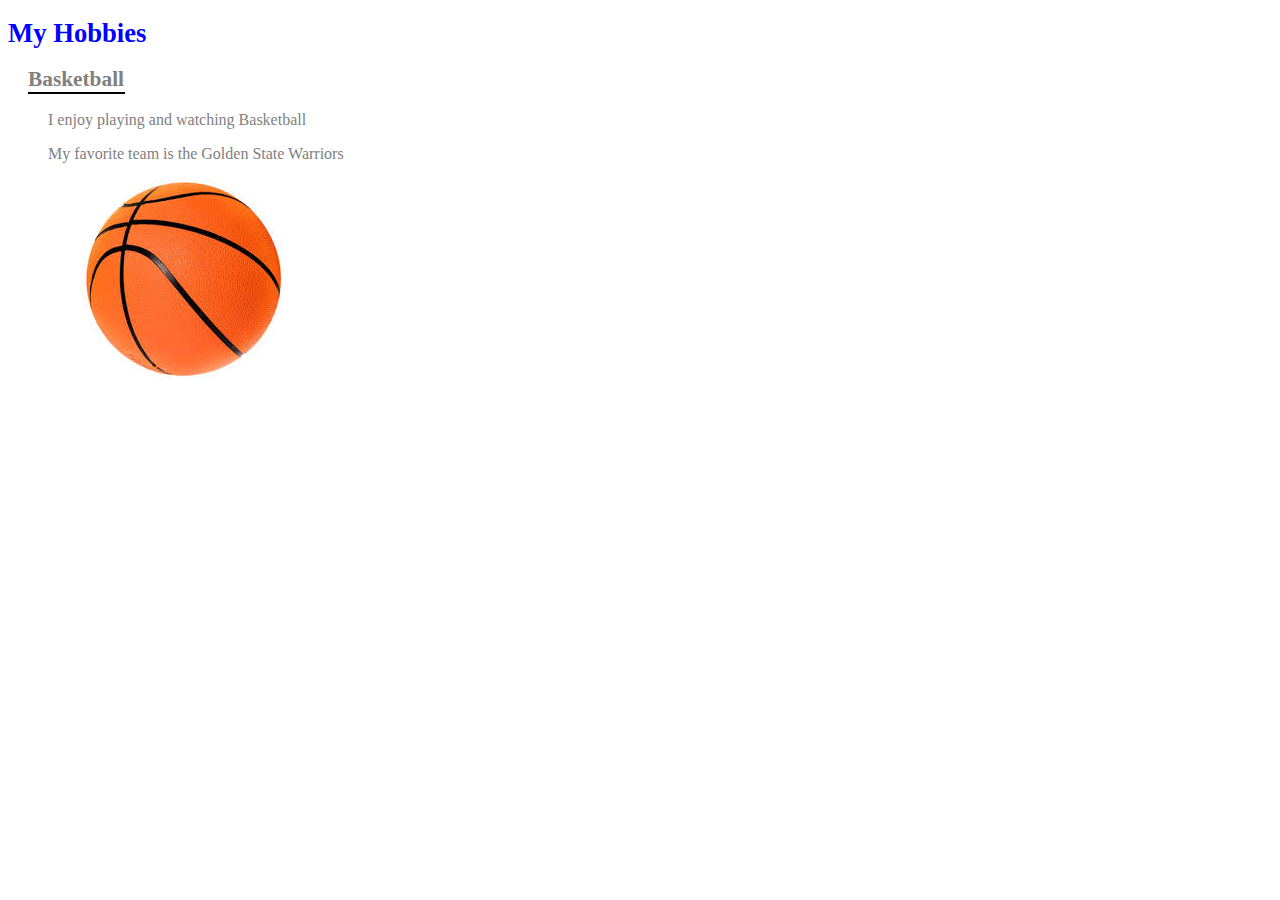
<file: Index.html>
<!DOCTYPE html>
<HTML lang="en">
    <head>
        <title>Welcome!
        </title>
        <link rel="icon" type="image/png" href="images/favicon.jpg">
        <link rel="stylesheet" type="text/css" href="css/styles2.css">
    </head>
    <body>
        <h1>
            My Hobbies
        </h1>
        <h2>
            Basketball
        </h2>
        <p>I enjoy playing and watching Basketball</p>
        <p>My favorite team is the Golden State Warriors</p>
        <img src="images/basketball.jpg" alt="Basketball">
    </body>
</HTML>
</file>
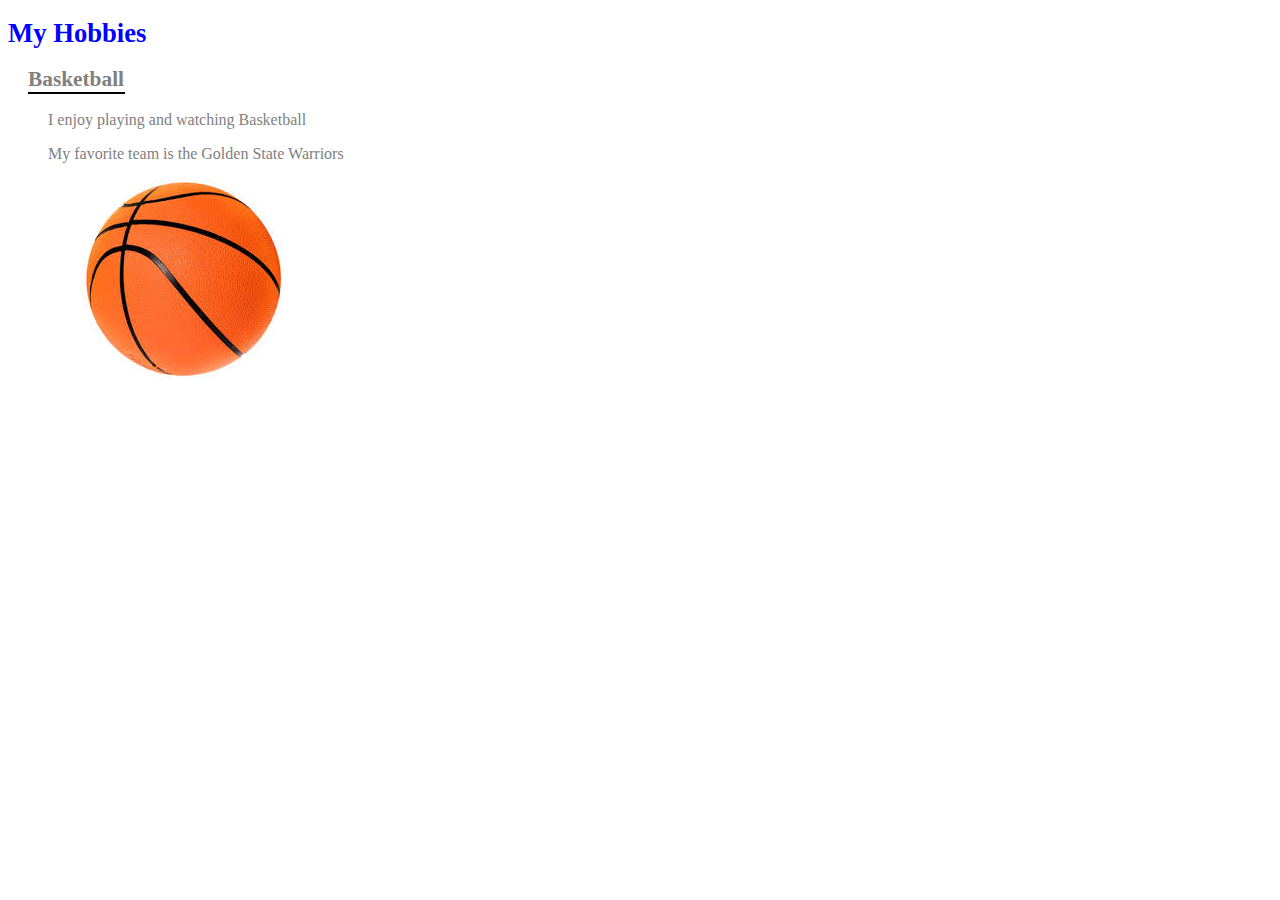
<file: Hobby.html>
<!DOCTYPE html>
<HTML lang="en">
    <head>
        <title>Welcome!
        </title>
        <link rel="stylesheet" type="text/css" href="css/styles.css">
    </head>
    <body>
        <h1>
            My Hobbies
        </h1>
        <h2>
            Basketball
        </h2>
        <p>I enjoy playing and watching Basketball</p>
        <p>My favorite team is the Golden State Warriors</p>
        <img src="images/basketball.jpg" alt="Basketball">
    </body>
</HTML>
</file>
<file: css/styles2.css>
h1 {
    color: blue;
    font-size: 20pt;
}

h2 {
    color: grey;
    font-size: 16pt;
    margin-left: 20px;
    border-bottom: solid 2px black;
    width: 97px;
}

p {
    color: grey;
    margin-left: 40px;
}

img {
    margin-left: 50px;
}
</file>
<file: css/styles.css>
h1 {
    color: blue;
    font-size: 20pt;
}

h2 {
    color: grey;
    font-size: 16pt;
    margin-left: 20px;
    border-bottom: solid 2px black;
    width: 97px;
}

p {
    color: grey;
    margin-left: 40px;
}

img {
    margin-left: 50px;
}
</file>
